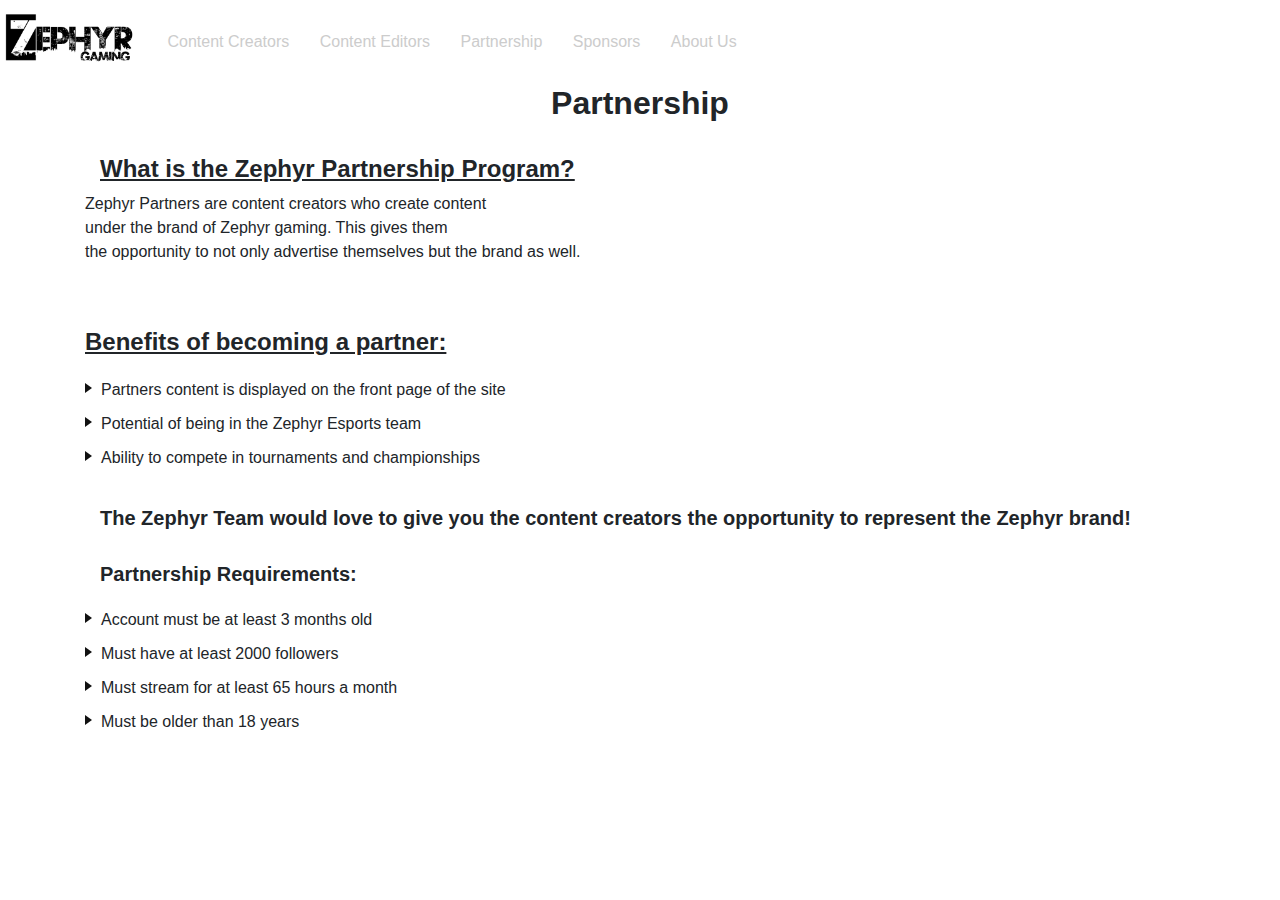
<file: partnership.html>
<!DOCTYPE HTML>
<html>

	<head>
		<title> Zephyr | Partnership </title> 
		
		<link href="https://fonts.googleapis.com/css?family=Trade+Winds&display=swap" rel="stylesheet"> <!--Custom font-->
		<link href="https://fonts.googleapis.com/css?family=Russo+One&display=swap" rel="stylesheet"> <!--Custom font-->
		<link rel ="shortcut icon" type="image/png" href="https://i.pinimg.com/564x/0b/3f/26/0b3f261bae4f188b4bf651008c332933.jpg"
		
		<meta name="viewport" content="width=device-width, initial-scale=1">
		<!--<link rel="stylesheet" href="https://maxcdn.bootstrapcdn.com/bootstrap/3.4.1/css/bootstrap.min.css">-->
		<link href= "Zephyr_1_stylesheet.css" rel= "stylesheet" type= "text/css">
		
		<link rel ="shortcut icon" type="image/png" href="Nucleae/Nucleae.jpg">
<!--  	<script src="https://ajax.googleapis.com/ajax/libs/jquery/3.4.1/jquery.min.js"></script>
		<link rel="stylesheet" href="https://maxcdn.bootstrapcdn.com/bootstrap/4.4.1/css/bootstrap.min.css">
		<script src="https://ajax.googleapis.com/ajax/libs/jquery/3.4.1/jquery.min.js"></script>
		<script src="https://cdnjs.cloudflare.com/ajax/libs/popper.js/1.16.0/umd/popper.min.js"></script>
		<script src="https://maxcdn.bootstrapcdn.com/bootstrap/4.4.1/js/bootstrap.min.js"></script>-->
		
		<link rel="stylesheet" href="https://stackpath.bootstrapcdn.com/bootstrap/4.4.1/css/bootstrap.min.css" integrity="sha384-Vkoo8x4CGsO3+Hhxv8T/Q5PaXtkKtu6ug5TOeNV6gBiFeWPGFN9MuhOf23Q9Ifjh" crossorigin="anonymous">
		<style>

		
ul {
    margin: 0.75em 0;
    padding: 0 1em;
    list-style: none;

}
li:before { 
    content: "";
    border-color: transparent #111;
    border-style: solid;
    border-width: 0.35em 0 0.35em 0.45em;
    display: block;
    height: 0;
    width: 0;
    left: -1em;
    top: 0.9em;
    position: relative;
}



	</style>
	</head>
	
	<body>
	
	
<div class="content">
<div class="nav_bar">
		<div align="left" class="left_nav">	
					<a  href= "index.html"><img class="logo" src="./Images/Zephyr.png" alt="Zephyr Gaming"></a>
					
					<a  href= "Content_Creator_Profile.html"><button class="btn btnwarning"> Content Creators </button></a>
					<a  href= "Content_Editor_Profile.html"><button class="btn btnwarning"> Content Editors </button></a>
					
				
					<a  href= "partnership.html"><button class="btn btnwarning"> Partnership </button></a>
										
				
				
					<button class="btn btnwarning"> Sponsors </button>
					<a  href= "about_us.html"><button class="btn btnwarning"> About Us</button></a>
				
					<button  onclick="document.getElementById('id01').style.display='block'" id="login"class="btn Login" >Login</button>
					<a  href= "Sign_Up.html"><button id="signUp" class="btn sign_up">Sign up</button></a>
		</div>	
</div>
<div class = "container">

 
  <div class="container">
    <h2 style = "text-align : center;"><b>Partnership</b></h2>
  </div></br>



</div>
<div class = "container">

 
  <div class="container">
    <h4 style = "text-align : left;"><b><u>What is the Zephyr Partnership Program?</u></b></h4>
  </div>
  
    <div class="b">
    <p>Zephyr Partners are content creators who create content</br> under the brand of Zephyr gaming. This gives them</br> the opportunity to not only advertise 
	themselves but the brand as well.</p>
  </div></br></br>
 
 <div class="d">
    <h4 style = "text-align : left;"><b><u> Benefits of becoming a partner:</u></b></h4>
  </div>
  
  	<div class="c">
	<ul>
  <li>Partners content is displayed on the front page of the site</li>
  <li>Potential of being in the Zephyr Esports team</li>
  <li>Ability to compete in tournaments and championships</li>
	</ul>
  </div></br>
  
  <div class="container">
    <h5 style = "text-align : left;"><b>The Zephyr Team would love to give you the content creators the opportunity to represent the Zephyr brand!</b></h5>
  </div></br>
	
	<div class="container">
    <h5 style = "text-align : left;"><b>Partnership Requirements:</b></h5>
  </div>

	<div class="a">
	<ul>
  <li>Account must be at least 3 months old</li>
  <li>Must have at least 2000 followers</li>
  <li>Must stream for at least 65 hours a month</li>
   <li>Must be older than 18 years</li></br>
	</ul>
  </div></br>


</div>

	

	
		





















































<!--style="width:100%"-->
<!--
<div class="carousel-outer-outer">

 <div class="carousel-outer-right">
<div id="carouselExampleIndicators" class="carousel slide" data-ride="carousel">
  <ol class="carousel-indicators">
    <li data-target="#carouselExampleIndicators" data-slide-to="0" class="active"></li>
    <li data-target="#carouselExampleIndicators" data-slide-to="1"></li>
    <li data-target="#carouselExampleIndicators" data-slide-to="2"></li>
  </ol>

  <div class="carousel-inner">
    <div class="carousel-item active">
      <video class="video-fluid" autoplay loop muted>
        <source src="Paladins_1.mp4" type="video/mp4" alt="Third slide"/>
      </video>
    </div>
    <div class="carousel-item">
      <video class="video-fluid" autoplay loop muted>
        <source src="Paladins_1.mp4" type="video/mp4" alt="Third slide"/>
      </video>
    </div>
    <div class="carousel-item">
      <video class="video-fluid" autoplay loop muted>
        <source src="Zephyr.mp4" type="video/mp4" alt="Second slide"/>
      </video>
    </div>
  </div>

  <a class="carousel-control-prev" href="#carouselExampleIndicators" role="button" data-slide="prev">
    <span class="carousel-control-prev-icon" aria-hidden="true"></span>
    <span class="sr-only">Previous</span>
  </a>
  <a class="carousel-control-next" href="#carouselExampleIndicators" role="button" data-slide="next">
    <span class="carousel-control-next-icon" aria-hidden="true"></span>
    <span class="sr-only">Next</span>
  </a>
</div>
 </div>
 -->
<!--separation of both video carousel-->

							

 <!--<div class="carousel-outer-left">
<div id="carouselExampleIndicators" class="carousel slide" data-ride="carousel">
  <ol class="carousel-indicators">
    <li data-target="#carouselExampleIndicators" data-slide-to="0" class="active"></li>
    <li data-target="#carouselExampleIndicators" data-slide-to="1"></li>
    <li data-target="#carouselExampleIndicators" data-slide-to="2"></li>
  </ol>

  <div class="carousel-inner">
    <div class="carousel-item active">
			<div class="embed-responsive embed-responsive-16by9">
      <video class="video-fluid" autoplay loop muted>
        <source class="embed-responsive-item"src="Paladins_1.mp4" type="video/mp4" alt="Third slide"/>
      </video>
			</div>
    </div>
    <div class="carousel-item">
      <video class="video-fluid" autoplay loop muted>
        <source src="Paladins_1.mp4" type="video/mp4" alt="Third slide"/>
      </video>
    </div>
    <div class="carousel-item">
      <video class="video-fluid" autoplay loop muted>
        <source src="Zephyr.mp4" type="video/mp4" alt="Second slide"/>
      </video>
    </div>
  </div>

  <a class="carousel-control-prev" href="#carouselExampleIndicators" role="button" data-slide="prev">
    <span class="carousel-control-prev-icon" aria-hidden="true"></span>
    <span class="sr-only">Previous</span>
  </a>
  <a class="carousel-control-next" href="#carouselExampleIndicators" role="button" data-slide="next">
    <span class="carousel-control-next-icon" aria-hidden="true"></span>
    <span class="sr-only">Next</span>
  </a>
</div>

</div>-->









<!--
   THIS IS ANOTHER Carousel
<div id="carouselExampleControls" class="carousel slide" data-ride="carousel">
  <div class="carousel-inner">
    <div class="carousel-item active">
      <img src="https://images.pexels.com/photos/36717/amazing-animal-beautiful-beautifull.jpg?auto=compress&cs=tinysrgb&dpr=1&w=500" class="d-block w-100" alt="...">
    </div>
    <div class="carousel-item">
      <img src="https://cdn.pixabay.com/photo/2018/01/14/23/12/nature-3082832__340.jpg" class="d-block w-100" alt="...">
    </div>
    <div class="carousel-item">
      <img src="https://c4.wallpaperflare.com/wallpaper/410/867/750/vector-forest-sunset-forest-sunset-forest-wallpaper-thumb.jpg" class="d-block w-100" alt="...">
    </div>
  </div>
  <a class="carousel-control-prev" href="#carouselExampleControls" role="button" data-slide="prev">
    <span class="carousel-control-prev-icon" aria-hidden="true"></span>
    <span class="sr-only">Previous</span>
  </a>
  <a class="carousel-control-next" href="#carouselExampleControls" role="button" data-slide="next">
    <span class="carousel-control-next-icon" aria-hidden="true"></span>
    <span class="sr-only">Next</span>
  </a>
</div>
-->





































	
	
	
	
	
	
	
	<script src="https://code.jquery.com/jquery-3.4.1.slim.min.js" integrity="sha384-J6qa4849blE2+poT4WnyKhv5vZF5SrPo0iEjwBvKU7imGFAV0wwj1yYfoRSJoZ+n" crossorigin="anonymous"></script>
	<script src="https://cdn.jsdelivr.net/npm/popper.js@1.16.0/dist/umd/popper.min.js" integrity="sha384-Q6E9RHvbIyZFJoft+2mJbHaEWldlvI9IOYy5n3zV9zzTtmI3UksdQRVvoxMfooAo" crossorigin="anonymous"></script>
	<script src="https://stackpath.bootstrapcdn.com/bootstrap/4.4.1/js/bootstrap.min.js" integrity="sha384-wfSDF2E50Y2D1uUdj0O3uMBJnjuUD4Ih7YwaYd1iqfktj0Uod8GCExl3Og8ifwB6" crossorigin="anonymous"></script>

	</body>
	
	
</html>
</file>
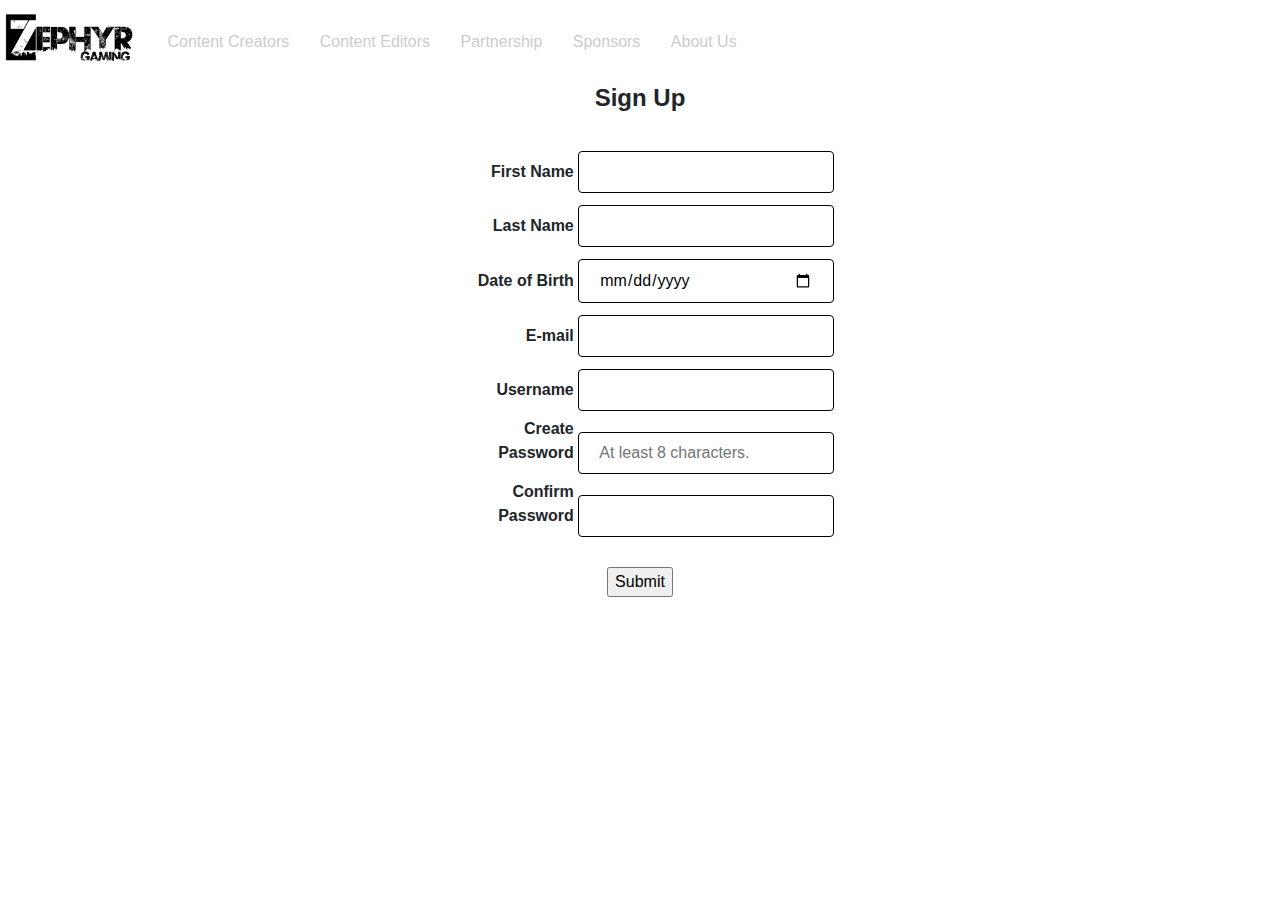
<file: Sign_Up.html>
<!DOCTYPE HTML>
<html>

	<head>
		<title> Zephyr | Sign up </title> 
		
		<link href="https://fonts.googleapis.com/css?family=Trade+Winds&display=swap" rel="stylesheet"> <!--Custom font-->
		<link href="https://fonts.googleapis.com/css?family=Russo+One&display=swap" rel="stylesheet"> <!--Custom font-->
		<link rel ="shortcut icon" type="image/png" href="https://i.pinimg.com/564x/0b/3f/26/0b3f261bae4f188b4bf651008c332933.jpg"
		
		<meta name="viewport" content="width=device-width, initial-scale=1">
		<!--<link rel="stylesheet" href="https://maxcdn.bootstrapcdn.com/bootstrap/3.4.1/css/bootstrap.min.css">-->
		<link href= "Zephyr_1_stylesheet.css" rel= "stylesheet" type= "text/css">
		
		<link rel ="shortcut icon" type="image/png" href="Nucleae/Nucleae.jpg">
<!--  	<script src="https://ajax.googleapis.com/ajax/libs/jquery/3.4.1/jquery.min.js"></script>
		<link rel="stylesheet" href="https://maxcdn.bootstrapcdn.com/bootstrap/4.4.1/css/bootstrap.min.css">
		<script src="https://ajax.googleapis.com/ajax/libs/jquery/3.4.1/jquery.min.js"></script>
		<script src="https://cdnjs.cloudflare.com/ajax/libs/popper.js/1.16.0/umd/popper.min.js"></script>
		<script src="https://maxcdn.bootstrapcdn.com/bootstrap/4.4.1/js/bootstrap.min.js"></script>-->
		
		<link rel="stylesheet" href="https://stackpath.bootstrapcdn.com/bootstrap/4.4.1/css/bootstrap.min.css" integrity="sha384-Vkoo8x4CGsO3+Hhxv8T/Q5PaXtkKtu6ug5TOeNV6gBiFeWPGFN9MuhOf23Q9Ifjh" crossorigin="anonymous">
			
		<style>
		form {
		text-align: center;
		}
		
		label, input {
		display: inline-block;
		}

		label {
			text-align: right;
			width: 10%;
		}

		label + input {
			width: 30%;
			margin: 0 10% 0 2%;
		}
		input[type=text], select {
		  width: 20%;
		  padding: 8px 20px;
		  margin: 6px 0;
		  display: inline-block;
		  border: 1px solid black;
		  border-radius: 4px;
		  box-sizing: border-box;
		}
		input[type=date], select {
		  width: 20%;
		  padding: 8px 20px;
		  margin: 6px 0;
		  display: inline-block;
		  border: 1px solid black;
		  border-radius: 4px;
		  box-sizing: border-box;
		}
		input[type=email], select {
		  width: 20%;
		  padding: 8px 20px;
		  margin: 6px 0;
		  display: inline-block;
		  border: 1px solid black;
		  border-radius: 4px;
		  box-sizing: border-box;
		}
		input[type=password], select {
		  width: 20%;
		  padding: 8px 20px;
		  margin: 6px 0;
		  display: inline-block;
		  border: 1px solid black;
		  border-radius: 4px;
		  box-sizing: border-box;
		}



	</style>
			
		<!--<script type="text/javascript">  AFterwards we can put in the javascript.

		function checkPassword(str)
		{
		// at least one number, one lowercase and one uppercase letter
		// at least six characters
		var re = /(?=.*\d)(?=.*[a-z])(?=.*[A-Z]).{6,}/;
		return re.test(str);
		}

		</script>-->
	



			
			
			
	</head>
	
	<body>
	

<div class="content">
<div class="nav_bar">
		<div align="left" class="left_nav">	
					<a  href= "index.html"><img class="logo" src="./Images/Zephyr.png" alt="Zephyr Gaming"></a>
					
					<a  href= "Content_Creator_Profile.html"><button class="btn btnwarning"> Content Creators </button></a>
					<a  href= "Content_Editor_Profile.html"><button class="btn btnwarning"> Content Editors </button></a>
					
				
					<a  href= "partnership.html"><button class="btn btnwarning"> Partnership </button></a>
										
				
				
					<button class="btn btnwarning"> Sponsors </button>
					<a  href= "about_us.html"><button class="btn btnwarning"> About Us</button></a>
				
					<button  onclick="document.getElementById('id01').style.display='block'" id="login"class="btn Login" >Login</button>
					<a  href= "Sign_Up.html"><button id="signUp" class="btn sign_up">Sign up</button></a>
		</div>	
</div>
<div class = "container">

 
  <div class="container">
    <h4 style = "text-align : center;"><b>Sign Up</b></h4>
  </div></br>



</div>

		<form action="#" method="POST"> 
			<label><b> First Name</b></label>
			<input type="text"required/></br>
			
			<label><b> Last Name</b></label>
			<input type="text"required/></br>
			
			<label><b>Date of Birth</b></label>
			<input type="date"required/></br>
			
			<label><b>E-mail</b></label>
			<input type="email"required id="email" name="email"></br>
			
			<label><b>Username</b></label>
			<input type="text"required/></br>
			
			<label><b>Create Password</b></label>
			<input placeholder="At least 8 characters." type="password" required maxlength="8"/></br>
			
			<label><b>Confirm Password</b></label>
			<input type="password" maxlength="8" required/></br>
			
			</br>
			<input type="submit"/>  <!You can use the input type tag to create a button or use the button element.>
		
		
		
		
		</form>

	
	<script src="https://code.jquery.com/jquery-3.4.1.slim.min.js" integrity="sha384-J6qa4849blE2+poT4WnyKhv5vZF5SrPo0iEjwBvKU7imGFAV0wwj1yYfoRSJoZ+n" crossorigin="anonymous"></script>
	<script src="https://cdn.jsdelivr.net/npm/popper.js@1.16.0/dist/umd/popper.min.js" integrity="sha384-Q6E9RHvbIyZFJoft+2mJbHaEWldlvI9IOYy5n3zV9zzTtmI3UksdQRVvoxMfooAo" crossorigin="anonymous"></script>
	<script src="https://stackpath.bootstrapcdn.com/bootstrap/4.4.1/js/bootstrap.min.js" integrity="sha384-wfSDF2E50Y2D1uUdj0O3uMBJnjuUD4Ih7YwaYd1iqfktj0Uod8GCExl3Og8ifwB6" crossorigin="anonymous"></script>
	
	</body>
	
	
</html>
</file>
<file: Zephyr_1_stylesheet.css>
/*Fonts*/
#FeaturedContent{
	font-family: 'Fredoka One', cursive;
	    padding-left: 609px;
		color: 	 #66ff99;
}
#TopVideosStreams{
	font-family: 'Fredoka One', cursive;
	    padding-left: 609px;
		color: 	 #66ff99;
}

#Top_Categories{
	font-family: 'Fredoka One', cursive;
	    padding-left: 609px;
		color: 	 #66ff99;
}
h1{
	font-family: 'Fredoka One', cursive;
	
	color: 	 #66ff99;
}
#header_1{ 
  text-shadow: 5px 5px 10px #4db8ff;
  color: #660033;
}
body{
	background: url('https://www.elsetge.cat/myimg/f/14-146912_sky-wallpaper-hd-backgrounds-of-sky.jpg') no-repeat center center fixed;
  -webkit-background-size: cover;
  -moz-background-size: cover;
  background-size: cover;
  -o-background-size: cover;
   transition: background-color .5s;
}
/* width */
::-webkit-scrollbar {
  width: 10px;
}

/* Track */
::-webkit-scrollbar-track {
  background: #ccebff; 
}
 
/* Handle */
::-webkit-scrollbar-thumb {
  background: #66ff99; 
}

/* Handle on hover */
::-webkit-scrollbar-thumb:hover {
  background: #66ff99; 
}
/*	#WELCOME{
	font-family: 'Russo One', sans-serif;
	
	text-shadow: 5px 5px 10px #4db8ff;
	text-align: center;
	color: 	 #66ff99;
	font-size: 200%;
	
  margin-left: 260px;
  width: 1000px;
  padding: 1px;  
  border: 2px;
  
  border-width:5px;
  border-style: double;
  border-color: 	 #80ffff;
}*/
/*#To_Zephyr{
	font-size: 20%;
}*/

* {
  box-sizing: border-box;
}
.video-fluid {
	max-height: 400px;
	max-width:600px;
}
.btn {
  border: none;
  background-color:rgb(136, 66, 213, 0.0);
  padding: 10px 20px;
  font-size: 16px;
  cursor: pointer;
  display: inline-block;
}
.btn:hover {background: rgb(102, 255, 204, 0.1)}

.btnwarning{color: #cccccc !important;}
.Darkmode{
	/*color: #cccccc;*/
	color: white !important;
    background-color: #c4bbbb !important;
}
.dark-mode {
  background: url('https://papers.co/wallpaper/papers.co-vn70-galaxy-s7-dark-pattern-23-wallpaper.jpg') no-repeat center center fixed;
  color: white !important;
}
.btnwarning2{
	color: #cccccc !important;
	margin-left: 700px;
	font-size: 26px !important;
}
#login{
	position: absolute;
	right: 105px;
	color: white;
}
#signUp{
	position: absolute;
	right: 10px;
	color: white;
}

.featuredItems{
	height: 500px;			
	margin:0 auto;
	padding: 20px 5px;
	text-align:center;
	margin-left: -98px;
}

.miscMenu{
    float: right;
    margin-right: 97px;
	margin-top: 140px;
}

.carou{
	
				display:inline-block;
				margin:0 auto;
				width: 35%;
				padding: 15px;
				min-height:400px;
}

#Top_Divisions{
	color: 	 #66ff99;
	
}
#See_all{
	color: 	 #66ff99;
	
}
.carousel-inner{
	/*height: 200px;*/
}
.logo{
	width: 150px;
}

.content{
	width:100%;
}
.categoryContent{
	display: inline-block;
	width: 22%;
	padding : 18px;
}
.TopVideosStreamsContent{
	display: inline-block;
	width: 22%;
	padding : 18px;
}

.videoGrid{
	text-align:center;
}
a:link {
  text-decoration: none !important;
}

a:visited {
  text-decoration: none !important;
}

a:hover {
  text-decoration: none !important;
}

a:active {
  text-decoration: none !important;
}



.dropbtn {
  /*background-color: ;*/
  color: red;
  padding: 16px;
  font-size: 16px;
  border: none;
  
}

/*.dropdown-content {
  display: none;
  position: absolute;
  background-color: none;
  width: 100%;
  min-width: 160px;
  /*box-shadow: 0px 8px 16px 0px rgba(0,0,0,0.2);
  z-index: 1;
  
  color: #cccccc !important;
	margin-left: 550px;
	
}*/
/*.dropdown-content a:hover {background-color: none;}

.dropdown:hover .dropdown-content {display: block;}

.dropdown:hover .dropbtn {background-color: #3e8e41;}*/
.categories img {
    width: 16%;
    height: 172px;
    float: left;
    /* padding-right: 3px; */
    /*padding: 15px;*/
	margin-left: 9px;
    min-height: 258;
    /* min-width: 254px; */
    border-radius: 46px;
	box-shadow: 0 4px 8px 0 rgba(0, 0, 0, 0.1), 0 6px 20px 0 rgba(0, 0, 0, 1);
}

.fa {
  padding: 20px;
  font-size: 30px;
  width: 30px;
  text-align: center;
  text-decoration: none;
  margin: 5px 2px;
  border-radius: 50%;
}

.fa:hover {
    opacity: 0.7;
}

.fa-facebook {
  /*background: #3B5998;*/
  color: black;
}

.fa-twitter {
  /*background: #55ACEE;*/
  color: black;
}
.fa-youtube {
  /*	background: #bb0000;*/
  color: black;
}
.fa-instagram {
  /*background: #125688;*/
  color: black;
}
.Discord{
	/*padding-right: 2px;*/
	width: 21px;
}
.Discord:hover {
    opacity: 0.7;
}
.socialIcons{
	float: right;
}
.contactUs{
	float: left; 
}
#Contact_Us{
	margin-left: 30px;
	font-family: 'Fredoka One', cursive;
}
.indexFooter{
	text-align: center;
}
#Email{
	    margin-left: -25px;
		font-family: 'Fredoka One', cursive;
}
#Telephone{
	    margin-left: 12px;
		font-family: 'Fredoka One', cursive;
}
#ourSocials{
	margin-right: 30px;
	font-family: 'Fredoka One', cursive;
}
.fb_twit_yt_ig{
	padding-left: 0px;
}
.sidenav {
  height: 100%;
  width: 0;
  position: fixed;
  z-index: 1;
  top: 0;
  left: 0;
  background-color: #111;
  overflow-x: hidden;
  transition: 0.5s;
  padding-top: 60px;
}

.sidenav a {
  padding: 8px 8px 8px 32px;
  text-decoration: none;
  font-size: 25px;
  color: #818181;
  display: block;
  transition: 0.3s;
}

.sidenav a:hover {
  color: #f1f1f1;
}

.sidenav .closebtn {
  position: absolute;
  top: 0;
  right: 25px;
  font-size: 36px;
  margin-left: 50px;
}

#main {
  transition: margin-left .5s;
  padding: 16px;
}

@media screen and (max-height: 450px) {
  .sidenav {padding-top: 15px;}
  .sidenav a {font-size: 18px;}
}
#more {
	display: none;
}
#myBtn{
	/*background-color: none !important;*/
	border-radius: 12px;
	color: #66ff99 !important;
	 background-color: rgb(102, 255, 204, 0.1) !important;
	 border-style: none;
}
.logobottom{
	width: 150px;
	margin-left: 0px;
}
.dropdown-menu{
	
	background-color: rgb(102, 255, 204, 0.3) !important;
}
#dropdownMenuButton{
	border: none;
	background-color: rgb(102, 255, 204, 0.1) !important;
}

.dropdown-item:hover{
	color: red;
}
.dropdown-menu:hover{
	color: red;
}
.videoDescription{
	font-family: 'Comic Neue', cursive !important;
	text-align: left;
	
}

.ContentCreatorPic{
	float :left;
	width: 60px;
    height: 53px;
	border-radius: 46px;
	box-shadow: 0 4px 8px 0 rgba(0, 0, 0, 0.1), 0 6px 20px 0 rgba(0, 0, 0, 1);
}
.MediaDetails{
	float :right;
}
.streamerName{
	margin-left:-4px;
	color: rgb(153, 51, 255);
    font-weight: 900;
}

#video{
	border-radius: 25px;
    width: 341px;
	padding: 15px;
}
/*testing========================================================================================================================================*/











/*testing========================================================================================================================================*/
</file>
